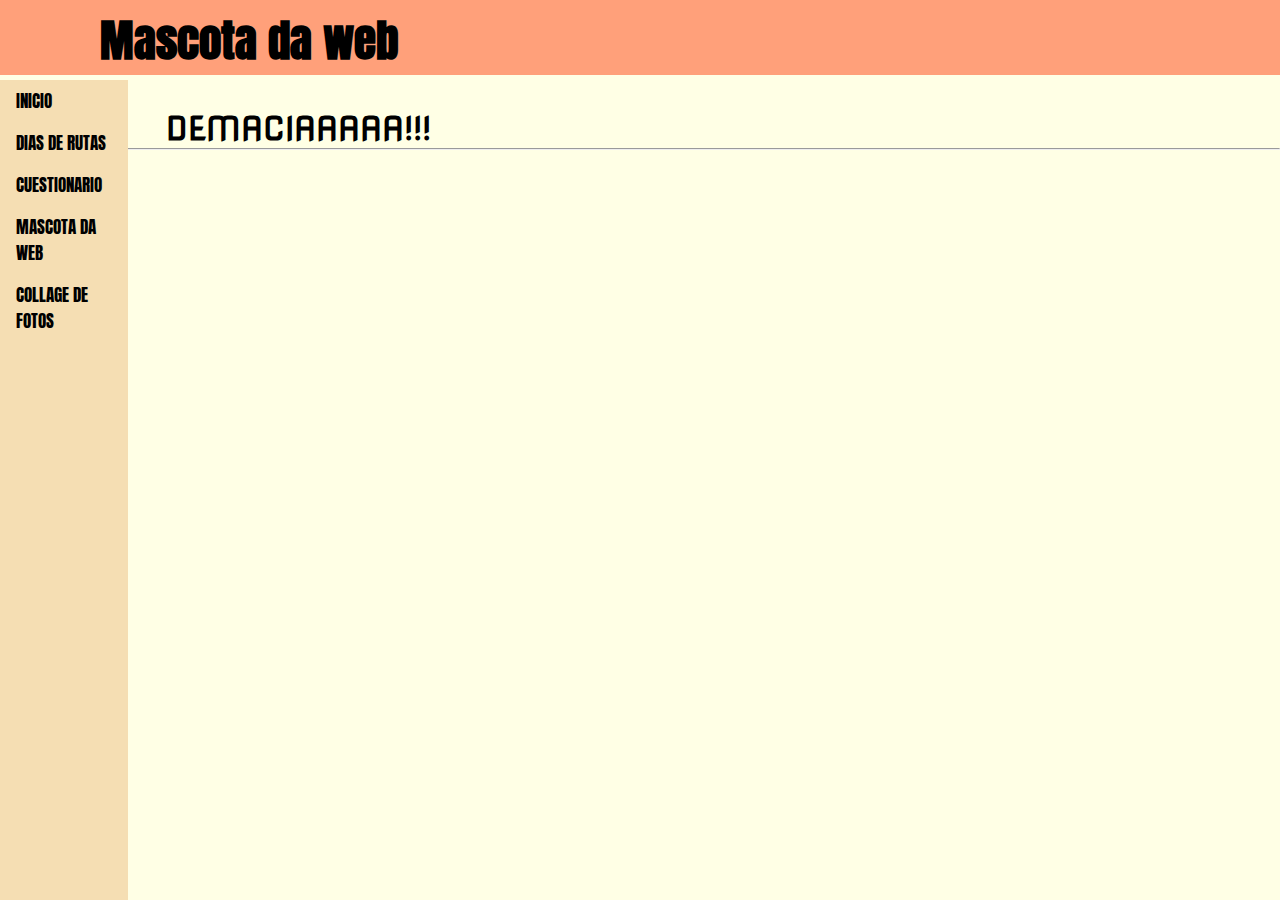
<file: Mascota.html>
<!DOCTYPE html>
<html lang="es">
<head>
    <meta charset="UTF-8">
    <meta name="viewport" content="width=device-width, initial-scale=1.0">
    <title>Mascota da web</title>
    <link rel="stylesheet" href="Sitios galicia.css">
    <link rel="icon" type="image/svg+xml" href="logo.svg">
</head>
<body>
    <nav>
        <label class="logo"> Mascota da web</label>
  <ul>
  <li><a href="index.html">Inicio</a></li>
  <li><a href="Actividades.html">Dias de rutas</a></li>
  <li><a href="Cuestionario.html">Cuestionario</a></li>
  <li><a href="Mascota.html">Mascota da web</a></li>
  <li><a href="Collage fotos.html">Collage de fotos</a></li>
 
  
  </ul>
  </nav>
<br>
<h1 class="texto">DEMACIAAAAA!!!</h1>
<hr>
<iframe class="texto" src="https://pa1.aminoapps.com/6678/9ecdfb118870d1698a8e189f1d464ff16e333d41_hq.gif" frameborder="0" width="750" height="500"></iframe> 
<iframe style="border-radius:12px" src="https://open.spotify.com/embed/track/03UrZgTINDqvnUMbbIMhql?utm_source=generator&theme=0" width="75%" height="152" frameBorder="0" allowfullscreen="" allow="autoplay; clipboard-write; encrypted-media; fullscreen; picture-in-picture" loading="lazy"></iframe>
</body>
</html>
</file>
<file: Sitios galicia.css>
@import url('https://fonts.googleapis.com/icon?family=Material+Icons');
@import url('https://fonts.googleapis.com/css2?family=Silkscreen&display=swap');
@import url('https://fonts.googleapis.com/css2?family=Anton&family=Silkscreen&display=swap');
@import url('https://fonts.googleapis.com/css2?family=Anton&family=Nova+Square&family=Silkscreen&display=swap');


*{
    padding: 0;
    margin: 0;
    text-decoration: none;
    box-sizing: border-box;
    
    }

nav{
background-color: lightsalmon;
height: 75px;
width: 100%;
position: fixed;
font-family: 'Anton', sans-serif;

}


label.logo{
font-size: 45px;
line-height: 80px;
padding: 0 100px;
font-weight: bold;

}

nav ul{
width: 10%;
height: 100%;
background-color: wheat;
position: fixed;
text-transform: uppercase;


}

nav ul li a{

    color: black;
    font-size: 17px;
    border-radius: 3px;
    text-transform: uppercase;
    display: block;
    padding: 8px 16px;}

a.active, a:hover{

    background-color: #ffffE5;
    transition:0.5s;
    
    }

body{

    background-color: #ffffE5;
    font-family: 'Nova Square', sans-serif;

}
.texto{
margin-left: 13%;
margin-top: 7% ;
}

img{

    scroll-snap-align: center;
}

footer{
    text-align: center;
    
}
form,iframe,h1,button{ margin-left: 13%;}


.tablita{


    margin-left: 13%;
    margin-top: 7% ;
    text-align: center;

}

/* Zona de grid */

.parent {
    border: 2px black dotted;
    box-sizing:border box;
    display:grid;
    grid-template-columns: 1fr 1fr 1fr ;
    grid-template-rows: 1fr 1fr 1fr ;
    gap: 15px 15px;
    grid-auto-flow:row-resize ;
 
    }
    .box{
        box-sizing: border-box;
        width: 300px;
        height: 250px;
        border: 1px solid black;
        background: lightblue;
        text-align: center;
      
    }


header{
    margin-left: 13%;
 
}
section{
    margin-left: 13%;
 
}

.hover{transition: 1.5s ease;

}
.hover:hover{transform: scale(1.5);}
</file>
